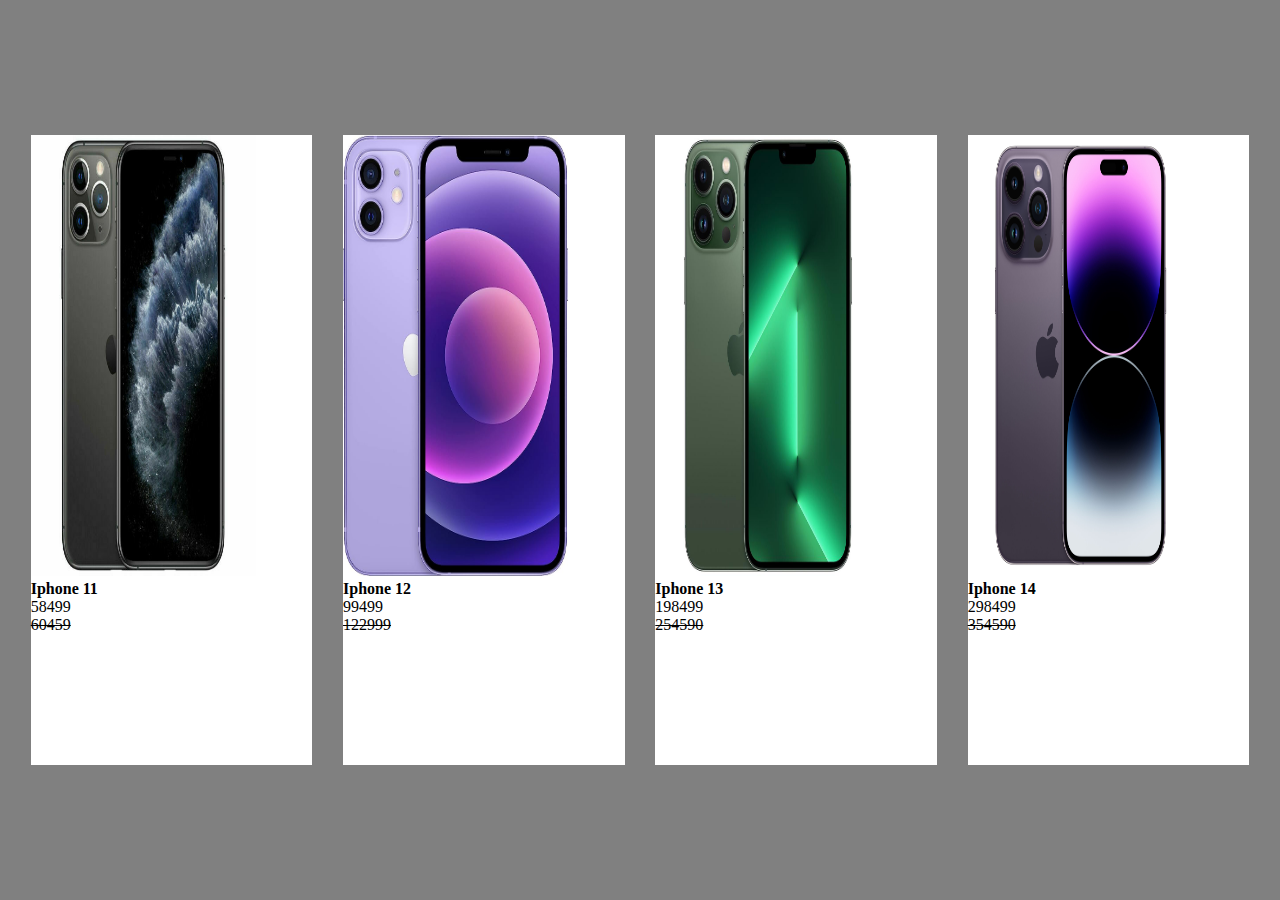
<file: index.html>
<!DOCTYPE html>
<html lang="en">
<head>
    <meta charset="UTF-8">
    <meta name="viewport" content="width=device-width, initial-scale=1.0">
    <title>JumiaClone</title>

    <link rel="stylesheet" href="/css/style.css">
</head>
<body>
    <div class="phones">
        <div id="phone1">
            <img id="iphone11" src="" alt=""></img>
            <h4 id="name1"></h4>
            <p id="price1"></p>
            <p id="original1"></p>
        </div>
        <div id="phone2">
            <img id="iphone12" src="" alt=""></img>
            <h4 id="name2"></h4>
            <p id="price2"></p>
            <p id="original2"></p>
        </div>
        <div id="phone3">
            <img  id="iphone13" src="" alt=""></img>
            <h4 id="name3"></h4>
            <p id="price3"></p>
            <p id="original3"></p>
        </div>
        <div id="phone4">
            <img  id="iphone14" src="" alt=""></img>
            <h4  id="name4"></h4>
            <p id="price4"></p>
            <p id="original4"></p>
        </div>
    </div>

    <script src="/javascript/main.js"></script>
</body>
</html>
</file>
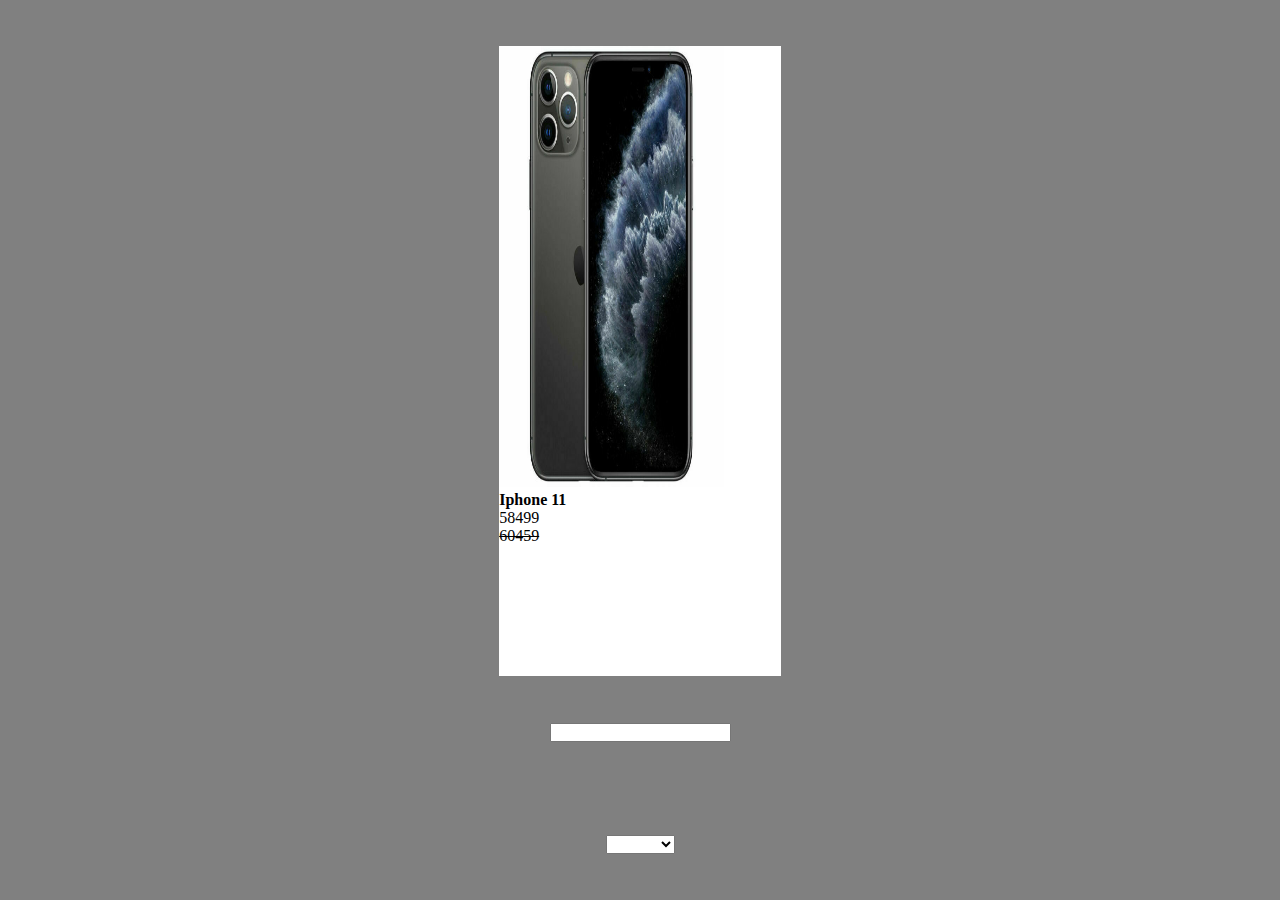
<file: select.html>
<!DOCTYPE html>
<html lang="en">
<head>
    <meta charset="UTF-8">
    <meta name="viewport" content="width=device-width, initial-scale=1.0">
    <title>Document</title>

    <link rel="stylesheet" href="css/style.css">
</head>
<body>
    <div class="phones" style="flex-direction: column;">
        <div id="phone1">
            <img id="iphone11" src="" alt=""></img>
            <h4 id="name1"></h4>
            <p id="price1"></p>
            <p id="original1"></p>
        </div>
            <input type="text" id="quantity">
            <p id="total" style="color: #fff;"></p>
            <select name="" id="location">
                <option value=" "></option>
                <option value="Karen">Karen</option>
                <option value="Rongai">Rongai</option>
                <option value="Kilimani">Kilimani</option>
            </select>
    </div>


    <script src="/javascript/main.js"></script>
    <script src="/javascript/select.js"></script>
</body>
</html>
</file>
<file: css/style.css>
* {
    padding: 0;
    margin: 0;
}

.phones {
    width: 100%;
    height: 100vh;
    display: flex;
    justify-content: space-evenly;
    align-items: center;
    background-color: grey;
}

.phones div {
    width: 22%;
    height: 70%;
    background-color: #fff;
    border: 5px;
    /* display: flex; */
    /* flex-direction: column; */
}
.phones img {
    width: 80%;
    height: 70%;

}

#original1, #original2, #original3, #original4 {
    text-decoration: line-through;
}
@media (max-width: 1025px) {
    .phones {
        flex-wrap: wrap;
        height: max-content;
    }
    .phones div {
        width: 50%;
        height: 400px;
        margin-bottom: 20px;
    }
}
@media (max-width: 413px) {
    .phones div {
        width: 90%;
    }
}
</file>
